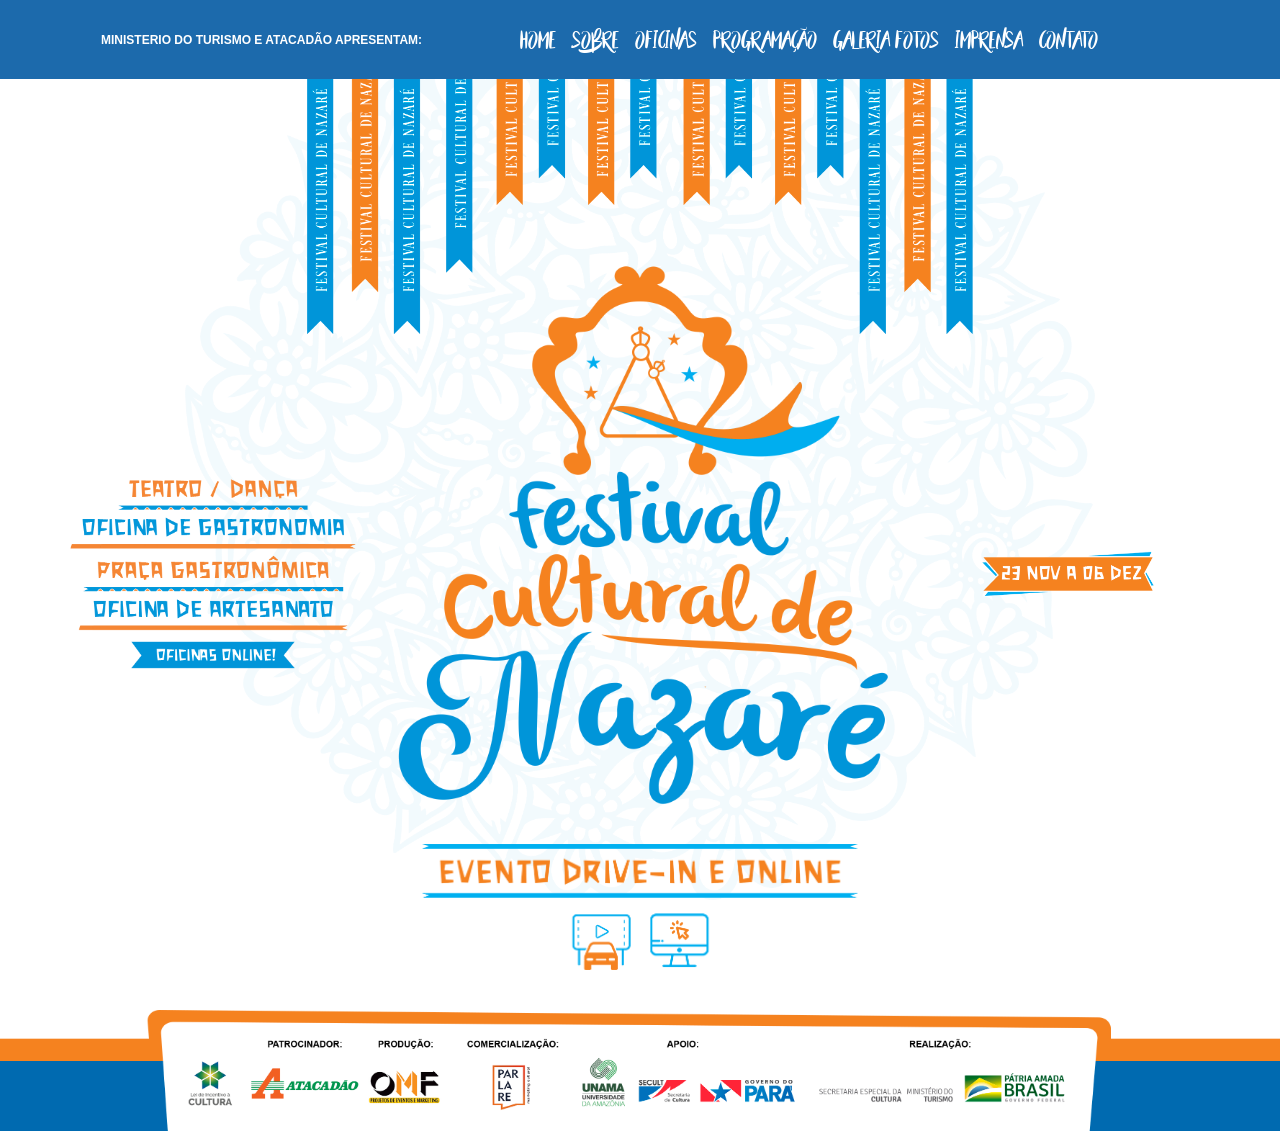
<file: index.html>
<!DOCTYPE html>
<html lang="en">
<head>
    <meta charset="UTF-8">
    <meta name="viewport" content="width=device-width, initial-scale=1.0">
    <link rel="stylesheet" href="plugin/bootstrap/css/bootstrap.min.css">

    <link rel="stylesheet" href="css/style.css">
    <link rel="stylesheet" href="css/styleGaleria.css">

    <title>Festa cultural de Nazaré</title>
</head>
<body>
  <!-- CARREGAMENTO PAGE -->
  <div class="carregamento-page">
    <div class="container-img-carregamento">
        <img src="img/LOGO-FESTIVAL-MIN.png" alt="" srcset="">
        <div class="bol-carregamento"></div>
    </div>
  </div>
    <header>
      <div class="container">
        <nav class="navbar navbar-expand-lg navbar-light">
          <a class="navbar-brand" href="#">MINISTERIO DO TURISMO E ATACADÃO APRESENTAM:</a>
          <button class="navbar-toggler" type="button" data-toggle="collapse" data-target="#navbarSupportedContent" aria-controls="navbarSupportedContent" aria-expanded="false" aria-label="Toggle navigation">
            <span class="navbar-toggler-icon text-white"></span>
          </button>
          <div class="collapse navbar-collapse" id="navbarSupportedContent">
            <ul class="navbar-nav mr-auto" id="menu">
                <li class="nav-item active">
                    <a class="nav-link" href="index.html">Home</a>
                </li>
                <li class="nav-item active">
                    <a class="nav-link" href="sobre.html">Sobre</a>
                </li>
                <li class="nav-item">
                    <a class="nav-link" href="oficinas.php">Oficinas</a>
                </li>
                <li class="nav-item">
                    <a class="nav-link" href="programacao.html">Programação</a>
                </li>
                <li class="nav-item">
                    <a class="nav-link" href="galeria.html">galeria fotos</a>
                </li>
                <li class="nav-item">
                    <a class="nav-link" href="imprensa.html">Imprensa</a>
                </li>
                <li class="nav-item">
                    <a class="nav-link" href="contato.html">Contato</a>
                </li>
            </ul>
        </div>
        </nav>
      </div>
    </header>
    <br>
    <br>
    <br>
    <div class="container">
        <div class="img-fitas">
          <img src="img/FITAS-FESTIVAL-CULTURAL-NAZARE.png" alt="" srcset="">
        </div>
    </div>

    <div class="col-img-logos">
      <div class="container">
        <div class="row">
          <div class="col-md-3">
            <img src="img/OFICINAS-ONLINES-FESTIVAL-CULTURAL-NAZARE.png" alt="" srcset="">
          </div>
          <div id="img-logo" class="col-md-6 text-center">
            <img src="img/LOGO- FESTIVAL CULTURAL DE NAZARE.png" alt="" srcset="">            
            <img id="img-middle" src="img/DATA-EVENTO-FESTIVAL-CULTURAL-NAZARE.png" alt="" srcset="">
            <img id="img-last" src="img/OFICINAS-ONLINES-FESTIVAL-CULTURAL-NAZARE.png" alt="" srcset="">            
          </div>
          <div class="col-md-3">
            <img id="env-data" src="img/DATA-EVENTO-FESTIVAL-CULTURAL-NAZARE.png" alt="" srcset="">
          </div>
        </div>
      </div>
    </div>

    <div class="container text-align drive-img">
        <img src="img/Camada 1.png" alt="" srcset="">
    </div>
    
    <div id="rodape">
        <img src="img/SECULT_horz_preferencial.png" alt="">
    </div>

    <footer>
      <br>
        <div class="container">
          <div class="row">
            <div class="col-md-2">
                <div id="patrocinador" class="row">
                  <div class="col-12">
                    <img src="img/LOGOS/LOGO - lei de incentivo a cultura.png" alt="" srcset="">
                    
                    <p>PATROCINADOR:</p>
                    <img src="img/LOGOS/LOGO - Atacadao.png" alt="" srcset="">
                  </div>                
                </div>
            </div>
            <div class="col-md-2">
              <p>PRODUÇÃO:</p>
              <img src="img/LOGOS/LOGO - OMF.png" alt="" srcset="">
            </div>
            <div class="col-md-2">
              <p>COMERCIALIZAÇÃO:</p>
              <img id="comercializacao" src="img/LOGOS/Parlare 2.png" alt="" srcset="">
            </div>
            <div class="col-md-6">
              <p>APOIO:</p>
              <img id="realizacao" src="img/LOGOS/LOGOS_APOIO.png" alt="" srcset="">
            </div>
            <div class="col-md-6">
              <p>REALIZAÇÃO:</p>
              <img id="realizacao" src="img/LOGOS/Logo-Secretaria-Especial-da-Cultura-500x248.png" alt="" srcset="">
            </div>
          </div>
        </div>
    </footer>

    <script src="plugin/jquery/jquery.js"></script>
    <script src="plugin/bootstrap/js/bootstrap.bundle.min.js"></script>
    <script src="js/functions.js"></script>
</body>
</html>
</file>
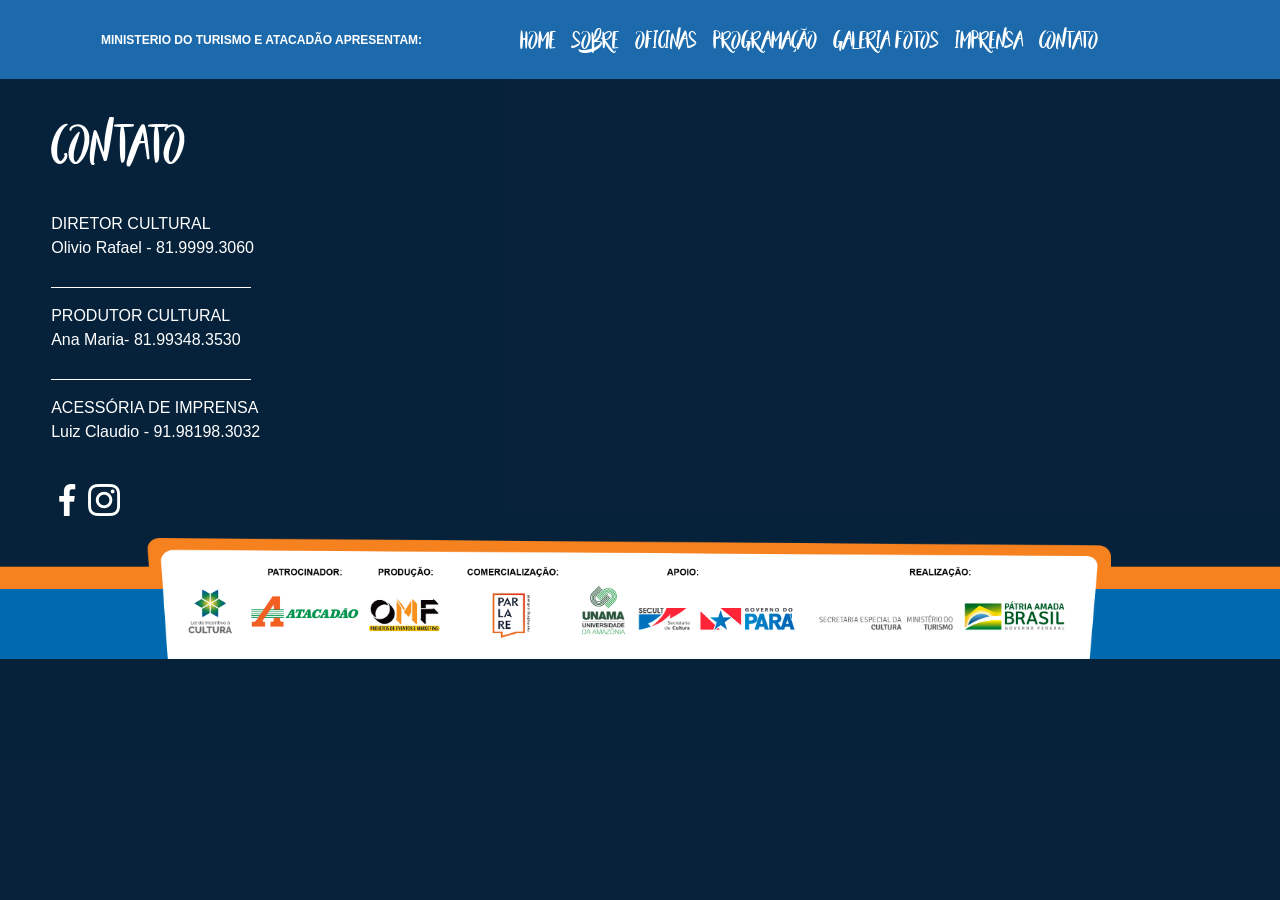
<file: contato.html>
<!DOCTYPE html>
<html lang="en">

<head>
    <meta charset="UTF-8">
    <meta name="viewport" content="width=device-width, initial-scale=1.0">
    <link rel="stylesheet" href="plugin/bootstrap/css/bootstrap.min.css">

    <link rel="stylesheet" href="css/style.css">
    <link rel="stylesheet" href="css/styleSobre.css">
    <link rel="stylesheet" href="css/styleProgramacao.css">
    <link rel="stylesheet" href="css/stylOficinas.css">
    <link rel="stylesheet" href="css/styleGaleria.css">
    
    <title>Contato</title>
</head>

<body>
    <!-- CARREGAMENTO PAGE -->
    <div class="carregamento-page">
        <div class="container-img-carregamento">
            <img src="img/LOGO-FESTIVAL-MIN.png" alt="" srcset="">
            <div class="bol-carregamento"></div>
        </div>
    </div>
    <header>
        <div class="container">
            <nav class="navbar navbar-expand-lg navbar-light">
                <a class="navbar-brand" href="#">MINISTERIO DO TURISMO E ATACADÃO APRESENTAM:</a>
                <button class="navbar-toggler" type="button" data-toggle="collapse"
                    data-target="#navbarSupportedContent" aria-controls="navbarSupportedContent" aria-expanded="false"
                    aria-label="Toggle navigation">
                    <span class="navbar-toggler-icon text-white"></span>
                </button>
                <div class="collapse navbar-collapse" id="navbarSupportedContent">
                    <ul class="navbar-nav mr-auto" id="menu">
                        <li class="nav-item active">
                            <a class="nav-link" href="index.html">Home</a>
                        </li>
                        <li class="nav-item active">
                            <a class="nav-link" href="sobre.html">Sobre</a>
                        </li>
                        <li class="nav-item">
                            <a class="nav-link" href="oficinas.php">Oficinas</a>
                        </li>
                        <li class="nav-item">
                            <a class="nav-link" href="programacao.html">Programação</a>
                        </li>
                        <li class="nav-item">
                            <a class="nav-link" href="galeria.html">galeria fotos</a>
                        </li>
                        <li class="nav-item">
                            <a class="nav-link" href="imprensa.html">Imprensa</a>
                        </li>
                        <li class="nav-item">
                            <a class="nav-link" href="contato.html">Contato</a>
                        </li>
                    </ul>
                </div>
            </nav>
        </div>
    </header>

    <!-- <div class="background-video">
        <video autoplay muted loop id="sobre-video" style="margin-top: 120px;">
            <source src="video/festaCulturalNazareProgramacao.mp4" type="video/mp4">
        </video>
    </div> -->

    <div class="overlap-video">
        <div class="container-oficinas">
            <div class="programacao-nazare">
                <div class="row">
                    <div class="col-md-12">
                        <h3>Contato</h3>
                    </div>
                    <!-- <div class="col-md-6 btn-ao-vivo text-right w-100"> -->
                        <!-- <a class="btn-ao-vivo" href="#">
                            <img src="img/btn-ao-vivo.png" alt="Botão para assistir ao vivo o evento" srcset="">
                        </a> -->
                    <!-- </div> -->
                </div>
                <br>
            </div>
            <div class="oficinas">
                <div class="row">
                    <div class="col-lg-12 text-white container-contato">
                        <p>DIRETOR CULTURAL <br>
                            Olivio Rafael - 81.9999.3060</p>
                            <hr>
                        <p>PRODUTOR CULTURAL <br>
                            Ana Maria- 81.99348.3530</p>
                            <hr>
                        <p>ACESSÓRIA DE IMPRENSA<br>
                            Luiz Claudio - 91.98198.3032</p>
                            <br>
                            <div class="redes-sociais">
                                <a href="https://www.facebook.com/festivalculturaldenazare2020" target="_blanck">
                                    <img src="img/rede-sociais/facebook.png" alt="" srcset="">
                                </a>
                                <a href="https://www.instagram.com/festivalculturaldenazare2020" target="_blanck">
                                    <img src="img/rede-sociais/instagram.png" alt="" srcset="">
                                </a>
                            </div>
                    </div>
                </div>
            </div>
        </div>
        <br>
        <br>
        <br>
        <div id="rodape" class="rodape-desktop">
            <img src="img/SECULT_horz_preferencial.png" alt="">
        </div>
        <footer>
            <br>
            <div class="container">
                <div class="row">
                    <div class="col-md-2">
                        <div id="patrocinador" class="row">
                            <div class="col-12">
                                <img src="img/LOGOS/LOGO - lei de incentivo a cultura.png" alt="" srcset="">

                                <p>PATROCINADOR:</p>
                                <img src="img/LOGOS/LOGO - Atacadao.png" alt="" srcset="">
                            </div>
                        </div>
                    </div>
                    <div class="col-md-2">
                        <p>PRODUÇÃO:</p>
                        <img src="img/LOGOS/LOGO - OMF.png" alt="" srcset="">
                    </div>
                    <div class="col-md-2">
                        <p>COMERCIALIZAÇÃO:</p>
                        <img id="comercializacao" src="img/LOGOS/Parlare 2.png" alt="" srcset="">
                    </div>
                    <div class="col-md-6">
                        <p>REALIZAÇÃO:</p>
                        <img id="realizacao" src="img/LOGOS/Logo-Secretaria-Especial-da-Cultura-500x248.png" alt=""
                            srcset="">
                    </div>
                </div>
            </div>
        </footer>
    </div>

    <script src="plugin/jquery/jquery.js"></script>
    <script src="plugin/bootstrap/js/bootstrap.bundle.min.js"></script>
    <script src="js/functions.js"></script>
</body>

</html>
</file>
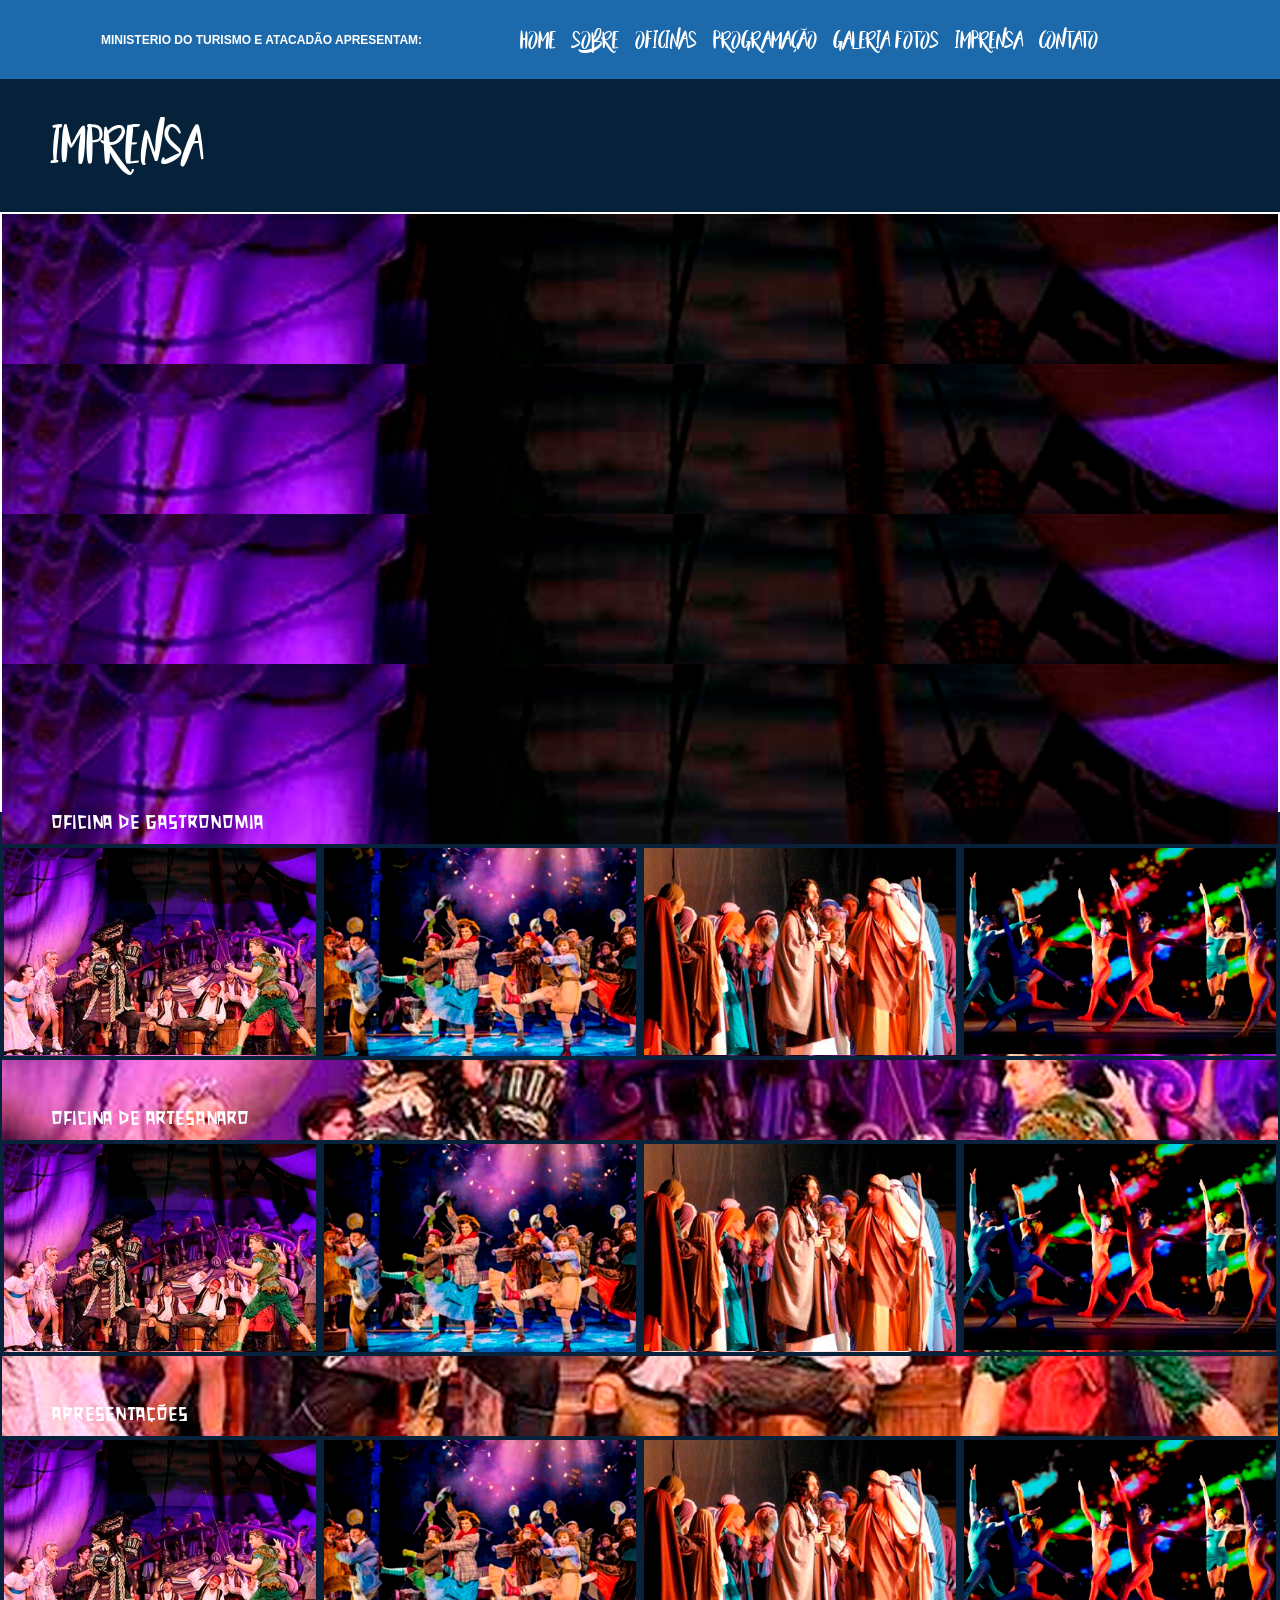
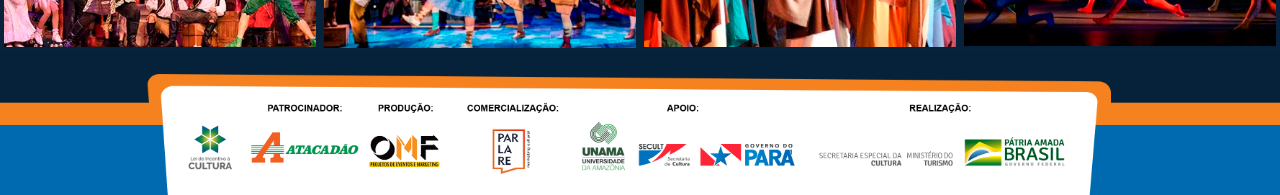
<file: galeria-fotos.html>
<!DOCTYPE html>
<html lang="en">

<head>
    <meta charset="UTF-8">
    <meta name="viewport" content="width=device-width, initial-scale=1.0">
    <link rel="stylesheet" href="plugin/bootstrap/css/bootstrap.min.css">
    
    <link rel="stylesheet" href="css/style.css">
    <link rel="stylesheet" href="css/styleSobre.css">
    <link rel="stylesheet" href="css/styleProgramacao.css">
    <link rel="stylesheet" href="css/stylOficinas.css">
    <link rel="stylesheet" href="css/styleGaleria.css">

    <link rel="stylesheet" href="plugin/slick/slick.css">
    <link rel="stylesheet" href="plugin/slick/slick-theme.css">
    <title>Galeria imagens</title>
</head>

<body>
    <!-- CARREGAMENTO PAGE -->
    <div class="carregamento-page">
        <div class="container-img-carregamento">
            <img src="img/LOGO-FESTIVAL-MIN.png" alt="" srcset="">
            <div class="bol-carregamento"></div>
        </div>
    </div>
    <header>
        <div class="container">
            <nav class="navbar navbar-expand-lg navbar-light">
                <a class="navbar-brand" href="#">MINISTERIO DO TURISMO E ATACADÃO APRESENTAM:</a>
                <button class="navbar-toggler" type="button" data-toggle="collapse"
                    data-target="#navbarSupportedContent" aria-controls="navbarSupportedContent" aria-expanded="false"
                    aria-label="Toggle navigation">
                    <span class="navbar-toggler-icon text-white"></span>
                </button>
                <div class="collapse navbar-collapse" id="navbarSupportedContent">
                    <ul class="navbar-nav mr-auto" id="menu">
                        <li class="nav-item active">
                            <a class="nav-link" href="index.html">Home</a>
                        </li>
                        <li class="nav-item active">
                            <a class="nav-link" href="sobre.html">Sobre</a>
                        </li>
                        <li class="nav-item">
                            <a class="nav-link" href="oficinas.php">Oficinas</a>
                        </li>
                        <li class="nav-item">
                            <a class="nav-link" href="programacao.html">Programação</a>
                        </li>
                        <li class="nav-item">
                            <a class="nav-link" href="galeria.html">galeria fotos</a>
                        </li>
                        <li class="nav-item">
                            <a class="nav-link" href="imprensa.html">Imprensa</a>
                        </li>
                        <li class="nav-item">
                            <a class="nav-link" href="contato.html">Contato</a>
                        </li>
                    </ul>
                </div>
            </nav>
        </div>
    </header>



    <!-- <div class="background-video">
        <video autoplay muted loop id="sobre-video" style="margin-top: 120px;">
            <source src="video/festaCulturalNazareProgramacao.mp4" type="video/mp4">
        </video>
    </div> -->

    <div class="overlap-video">
        <div class="container-oficinas">
            <div class="programacao-nazare">
                <div class="row">
                    <div class="col-md-12">
                        <h3>Imprensa</h3>
                    </div>
                    <!-- <div class="col-md-6 btn-ao-vivo text-right w-100"> -->
                        <!-- <a class="btn-ao-vivo" href="#">
                            <img src="img/btn-ao-vivo.png" alt="Botão para assistir ao vivo o evento" srcset="">
                        </a> -->
                    <!-- </div> -->
                </div>
                <br>
            </div>
            <div class="oficinas">
                <!-- <div class="row">
                    <div class="col-lg-12 text-white container-contato imprensa">
                        <h5>Realese</h5>
                        <div class="galeria-programacao">
                            <div class="row">
                              <div class="col-md-3">
                                <img src="img/galeria/FOTOS-1.png" alt="">
                              </div>
                              <div class="col-md-3">
                                <img src="img/galeria/FOTOS-2.png" alt="">
                              </div>
                              <div class="col-md-3">
                                <img src="img/galeria/FOTOS-3.png" alt="">
                              </div>
                              <div class="col-md-3">
                                <img src="img/galeria/FOTOS-4.png" alt="">
                              </div>
                            </div>
                        </div>
                            <br>
                            <br>
                    </div>
                </div> -->
            </div>
        </div>   
        
        <style>
            .img-galeria{
                border: 2px solid white
            }
            .img-galeria img{
                width: 100%;
            }
        </style>
        <div class="your-class">
           <div class="img-galeria"><img src="img/galeria/FOTOS-1.png" alt="" srcset=""></div>
           <div class="img-galeria"><img src="img/galeria/FOTOS-1.png" alt="" srcset=""></div>
           <div class="img-galeria"><img src="img/galeria/FOTOS-1.png" alt="" srcset=""></div>
           <div class="img-galeria"><img src="img/galeria/FOTOS-1.png" alt="" srcset=""></div>
        </div>

        <div class="galeria-fotos">
            <div class="galeria-programacao text-white">
                <h5>oficina de gastronomia</h5>                
                <div class="row">
                  <div class="col-md-3">
                    <img src="img/galeria/FOTOS-1.png" alt="">
                  </div>
                  <div class="col-md-3">
                    <img src="img/galeria/FOTOS-2.png" alt="">
                  </div>
                  <div class="col-md-3">
                    <img src="img/galeria/FOTOS-3.png" alt="">
                  </div>
                  <div class="col-md-3">
                    <img src="img/galeria/FOTOS-4.png" alt="">
                  </div>
                </div>
            </div>
            <br>
            <br>
            <div class="galeria-programacao text-white">
                <h5>oficina de Artesanaro</h5>
                <div class="row">
                  <div class="col-md-3">
                    <img src="img/galeria/FOTOS-1.png" alt="">
                  </div>
                  <div class="col-md-3">
                    <img src="img/galeria/FOTOS-2.png" alt="">
                  </div>
                  <div class="col-md-3">
                    <img src="img/galeria/FOTOS-3.png" alt="">
                  </div>
                  <div class="col-md-3">
                    <img src="img/galeria/FOTOS-4.png" alt="">
                  </div>
                </div>
            </div>
            <br>
            <br>
            <!-- #07223A -->
            <div class="galeria-programacao text-white">
                <h5>Apresentações</h5>
                <div class="row">
                  <div class="col-md-3">
                    <img src="img/galeria/FOTOS-1.png" alt="">
                  </div>
                  <div class="col-md-3">
                    <img src="img/galeria/FOTOS-2.png" alt="">
                  </div>
                  <div class="col-md-3">
                    <img src="img/galeria/FOTOS-3.png" alt="">
                  </div>
                  <div class="col-md-3">
                    <img src="img/galeria/FOTOS-4.png" alt="">
                  </div>
                </div>
            </div>
        </div>

        <br>
        <br>
        <br>
        <div id="rodape" class="rodape-desktop">
            <img src="img/SECULT_horz_preferencial.png" alt="">
        </div>
        <footer>
            <br>
            <div class="container">
                <div class="row">
                    <div class="col-md-2">
                        <div id="patrocinador" class="row">
                            <div class="col-12">
                                <img src="img/LOGOS/LOGO - lei de incentivo a cultura.png" alt="" srcset="">

                                <p>PATROCINADOR:</p>
                                <img src="img/LOGOS/LOGO - Atacadao.png" alt="" srcset="">
                            </div>
                        </div>
                    </div>
                    <div class="col-md-2">
                        <p>PRODUÇÃO:</p>
                        <img src="img/LOGOS/LOGO - OMF.png" alt="" srcset="">
                    </div>
                    <div class="col-md-2">
                        <p>COMERCIALIZAÇÃO:</p>
                        <img id="comercializacao" src="img/LOGOS/Parlare 2.png" alt="" srcset="">
                    </div>
                    <div class="col-md-6">
                        <p>REALIZAÇÃO:</p>
                        <img id="realizacao" src="img/LOGOS/Logo-Secretaria-Especial-da-Cultura-500x248.png" alt=""
                            srcset="">
                    </div>
                </div>
            </div>
        </footer>
    </div>
    <script src="plugin/jquery/jquery.js"></script>
    <script src="plugin/bootstrap/js/bootstrap.bundle.min.js"></script>
    <script src="plugin/slick/slick.min.js"></script>    
    <script src="js/functions.js"></script>
</body>

</html>
</file>
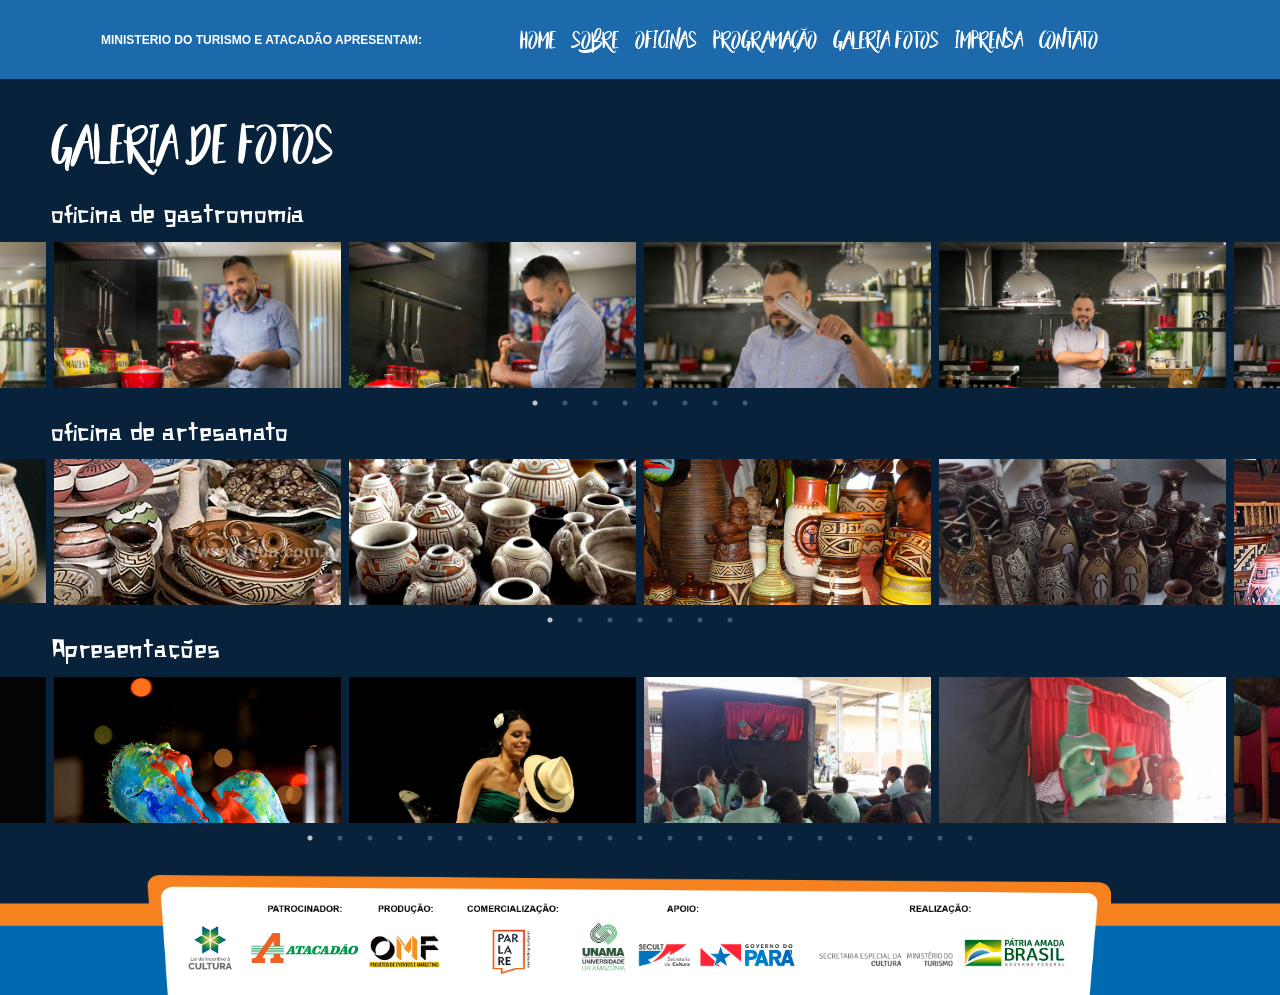
<file: galeria.html>
<!DOCTYPE html>
<html lang="en">
<head>
    <meta charset="UTF-8">
    <meta name="viewport" content="width=device-width, initial-scale=1.0">
    <link rel="stylesheet" href="plugin/slick/slick.css">
    <link rel="stylesheet" href="plugin/slick/slick-theme.css">
    <link rel="stylesheet" href="plugin/bootstrap/css/bootstrap.min.css">

    <link rel="stylesheet" href="css/style.css">
    <link rel="stylesheet" href="css/styleSobre.css">
    <link rel="stylesheet" href="css/styleProgramacao.css">
    <link rel="stylesheet" href="css/stylOficinas.css">
    <link rel="stylesheet" href="css/styleGaleria.css">

    <link rel="stylesheet" href="plugin/slick/slick.css">
    <link rel="stylesheet" href="plugin/slick/slick-theme.css">
    
    <title>Galeria de fotos</title>
</head>
<body>
    <!-- CARREGAMENTO PAGE -->
    <div class="carregamento-page">
        <div class="container-img-carregamento">
            <img src="img/LOGO-FESTIVAL-MIN.png" alt="" srcset="">
            <div class="bol-carregamento"></div>
        </div>
    </div>
    <header>
        <div class="container">
            <nav class="navbar navbar-expand-lg navbar-light">
                <a class="navbar-brand" href="#">MINISTERIO DO TURISMO E ATACADÃO APRESENTAM:</a>
                <button class="navbar-toggler" type="button" data-toggle="collapse"
                    data-target="#navbarSupportedContent" aria-controls="navbarSupportedContent" aria-expanded="false"
                    aria-label="Toggle navigation">
                    <span class="navbar-toggler-icon text-white"></span>
                </button>
                <div class="collapse navbar-collapse" id="navbarSupportedContent">
                    <ul class="navbar-nav mr-auto" id="menu">
                        <li class="nav-item active">
                            <a class="nav-link" href="index.html">Home</a>
                        </li>
                        <li class="nav-item active">
                            <a class="nav-link" href="sobre.html">Sobre</a>
                        </li>
                        <li class="nav-item">
                            <a class="nav-link" href="oficinas.php">Oficinas</a>
                        </li>
                        <li class="nav-item">
                            <a class="nav-link" href="programacao.html">Programação</a>
                        </li>
                        <li class="nav-item">
                            <a class="nav-link" href="galeria.html">galeria fotos</a>
                        </li>
                        <li class="nav-item">
                            <a class="nav-link" href="imprensa.html">Imprensa</a>
                        </li>
                        <li class="nav-item">
                            <a class="nav-link" href="contato.html">Contato</a>
                        </li>
                    </ul>
                </div>
            </nav>
        </div>
    </header>

    <div class="container-oficinas">
        <div class="programacao-nazare">
            <div class="row">
                <div class="col-md-12">
                    <h3 style="font-family: Beauty and the Beast;">Galeria de Fotos</h3>
                </div>
            </div>
            <br>
        </div>
    </div>

    <div class="container-single-container">
        <div class="container-single-img">
            <div class="img-single"></div>
            <button class="btn-close-img">Fechar</button>
        </div>
        

    </div>

    <div class="container-galeria">
        <div class="">
            <h3 class="text-white xilosa">oficina de gastronomia</h3>
            <div class="imgs-galeria">
                <div class="img-galeria"><img src="img/galeria/gastronomia/img2.jpeg" alt="" srcset=""></div>
                <div class="img-galeria"><img src="img/galeria/gastronomia/img3.jpeg" alt="" srcset=""></div>
                <div class="img-galeria"><img src="img/galeria/gastronomia/img4.jpeg" alt="" srcset=""></div>
                <div class="img-galeria"><img src="img/galeria/gastronomia/img5.jpeg" alt="" srcset=""></div>
                <div class="img-galeria"><img src="img/galeria/gastronomia/img7.jpeg" alt="" srcset=""></div>
                <div class="img-galeria"><img src="img/galeria/gastronomia/img8.jpeg" alt="" srcset=""></div>
                <div class="img-galeria"><img src="img/galeria/gastronomia/img9.jpeg" alt="" srcset=""></div>
                <div class="img-galeria"><img src="img/galeria/gastronomia/img10.jpeg" alt="" srcset=""></div>
             </div>
        </div>
        <div class="">
            <h3 class="text-white xilosa">oficina de artesanato</h3>
            <div class="imgs-galeria">
                <div class="img-galeria"><img src="img/galeria/artesanatos/01.jpeg" alt="" srcset=""></div>
                <div class="img-galeria"><img src="img/galeria/artesanatos/02.jpeg" alt="" srcset=""></div>
                <div class="img-galeria"><img src="img/galeria/artesanatos/03.jpeg" alt="" srcset=""></div>
                <div class="img-galeria"><img src="img/galeria/artesanatos/04.jpeg" alt="" srcset=""></div>
                <div class="img-galeria"><img src="img/galeria/artesanatos/05.jpeg" alt="" srcset=""></div>
                <div class="img-galeria"><img src="img/galeria/artesanatos/06.jpeg" alt="" srcset=""></div>
                <div class="img-galeria"><img src="img/galeria/artesanatos/07.jpeg" alt="" srcset=""></div>
             </div>
        </div>
        <div class="">
            <h3 class="text-white xilosa">Apresentações</h3>
            <div class="imgs-galeria">
                <div class="img-galeria"><img src="img/galeria/apresentacoes/01.jpeg" alt="" srcset=""></div>
                <div class="img-galeria"><img src="img/galeria/apresentacoes/02.jpeg" alt="" srcset=""></div>
                <div class="img-galeria"><img src="img/galeria/apresentacoes/03.jpeg" alt="" srcset=""></div>
                <div class="img-galeria"><img src="img/galeria/apresentacoes/04.jpeg" alt="" srcset=""></div>
                <div class="img-galeria"><img src="img/galeria/apresentacoes/05.jpeg" alt="" srcset=""></div>
                <div class="img-galeria"><img src="img/galeria/apresentacoes/06.jpeg" alt="" srcset=""></div>
                <div class="img-galeria"><img src="img/galeria/apresentacoes/07.jpeg" alt="" srcset=""></div>
                <div class="img-galeria"><img src="img/galeria/apresentacoes/08.jpeg" alt="" srcset=""></div>
                <div class="img-galeria"><img src="img/galeria/apresentacoes/09.jpeg" alt="" srcset=""></div>
                <div class="img-galeria"><img src="img/galeria/apresentacoes/10.jpeg" alt="" srcset=""></div>
                <div class="img-galeria"><img src="img/galeria/apresentacoes/11.jpeg" alt="" srcset=""></div>
                <div class="img-galeria"><img src="img/galeria/apresentacoes/12.jpeg" alt="" srcset=""></div>
                <div class="img-galeria"><img src="img/galeria/apresentacoes/13.jpeg" alt="" srcset=""></div>
                <div class="img-galeria"><img src="img/galeria/apresentacoes/14.jpeg" alt="" srcset=""></div>
                <div class="img-galeria"><img src="img/galeria/apresentacoes/15.jpeg" alt="" srcset=""></div>
                <div class="img-galeria"><img src="img/galeria/apresentacoes/16.jpeg" alt="" srcset=""></div>
                <div class="img-galeria"><img src="img/galeria/apresentacoes/17.jpeg" alt="" srcset=""></div>
                <div class="img-galeria"><img src="img/galeria/apresentacoes/18.jpeg" alt="" srcset=""></div>
                <div class="img-galeria"><img src="img/galeria/apresentacoes/19.jpeg" alt="" srcset=""></div>
                <div class="img-galeria"><img src="img/galeria/apresentacoes/20.jpeg" alt="" srcset=""></div>
                <div class="img-galeria"><img src="img/galeria/apresentacoes/21.jpeg" alt="" srcset=""></div>
                <div class="img-galeria"><img src="img/galeria/apresentacoes/22.jpeg" alt="" srcset=""></div>
                <div class="img-galeria"><img src="img/galeria/apresentacoes/23.jpeg" alt="" srcset=""></div>
             </div>
        </div>
    </div>

    
    <br>
    <br>
    <br>
    <div id="rodape" class="rodape-desktop">
        <img src="img/SECULT_horz_preferencial.png" alt="">
    </div>
    <footer>
        <br>
        <div class="container">
            <div class="row">
                <div class="col-md-2">
                    <div id="patrocinador" class="row">
                        <div class="col-12">
                            <img src="img/LOGOS/LOGO - lei de incentivo a cultura.png" alt="" srcset="">

                            <p>PATROCINADOR:</p>
                            <img src="img/LOGOS/LOGO - Atacadao.png" alt="" srcset="">
                        </div>
                    </div>
                </div>
                <div class="col-md-2">
                    <p>PRODUÇÃO:</p>
                    <img src="img/LOGOS/LOGO - OMF.png" alt="" srcset="">
                </div>
                <div class="col-md-2">
                    <p>COMERCIALIZAÇÃO:</p>
                    <img id="comercializacao" src="img/LOGOS/Parlare 2.png" alt="" srcset="">
                </div>
                <div class="col-md-6">
                    <p>REALIZAÇÃO:</p>
                    <img id="realizacao" src="img/LOGOS/Logo-Secretaria-Especial-da-Cultura-500x248.png" alt=""
                        srcset="">
                </div>
            </div>
        </div>
    </footer>


    <script src="plugin/jquery/jquery.js"></script>
    <script src="plugin/bootstrap/js/bootstrap.bundle.min.js"></script>
    <script src="plugin/slick/slick.min.js"></script>    
    <script src="js/functions.js"></script>
</body>
</html>
</file>
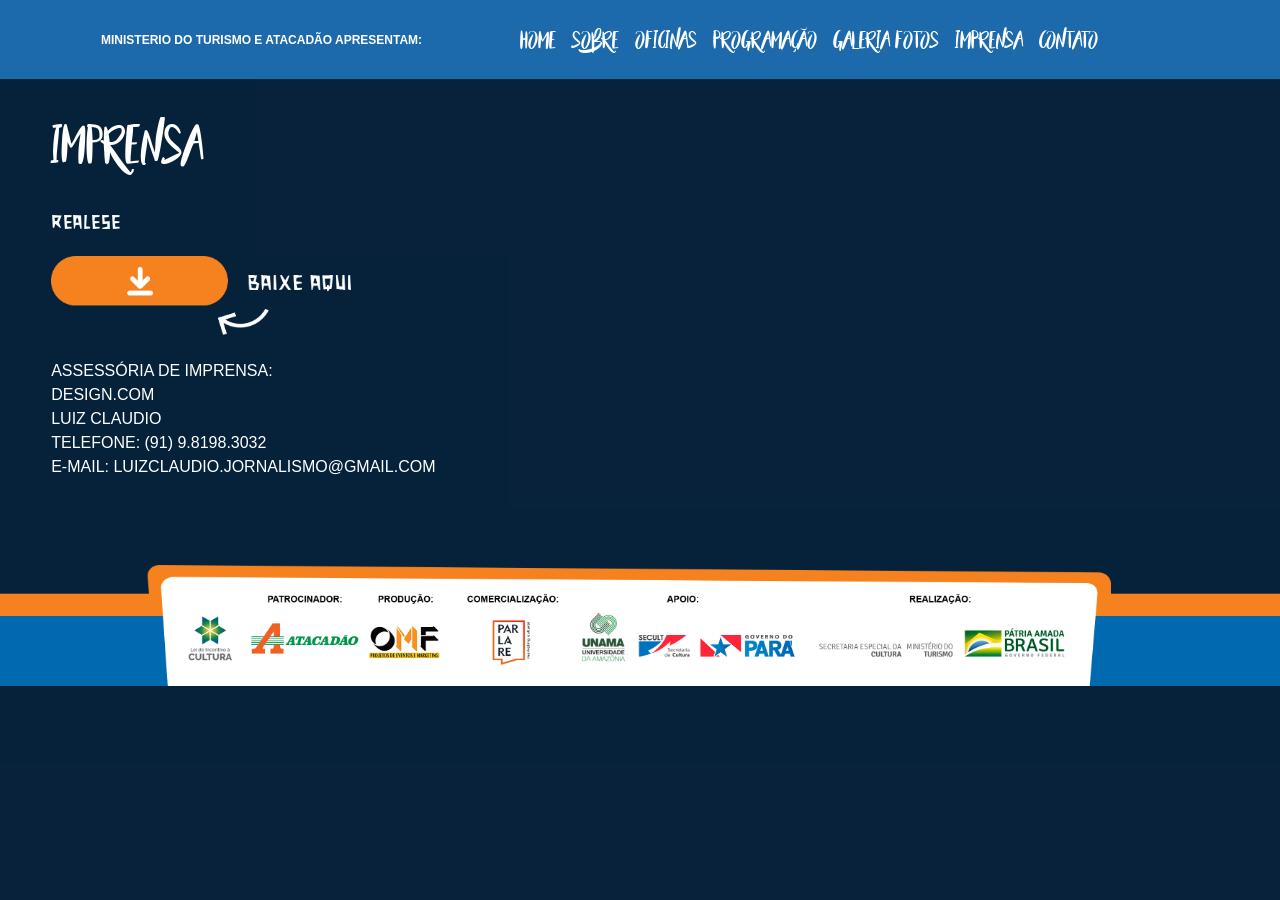
<file: imprensa.html>
<!DOCTYPE html>
<html lang="en">

<head>
    <meta charset="UTF-8">
    <meta name="viewport" content="width=device-width, initial-scale=1.0">
    <link rel="stylesheet" href="plugin/bootstrap/css/bootstrap.min.css">

    <link rel="stylesheet" href="css/style.css">
    <link rel="stylesheet" href="css/styleSobre.css">
    <link rel="stylesheet" href="css/styleProgramacao.css">
    <link rel="stylesheet" href="css/stylOficinas.css">
    <link rel="stylesheet" href="css/styleGaleria.css">
    
    <title>Imprensa</title>
</head>

<body>
    <!-- CARREGAMENTO PAGE -->
    <div class="carregamento-page">
        <div class="container-img-carregamento">
            <img src="img/LOGO-FESTIVAL-MIN.png" alt="" srcset="">
            <div class="bol-carregamento"></div>
        </div>
    </div>

    <header>
        <div class="container">
            <nav class="navbar navbar-expand-lg navbar-light">
                <a class="navbar-brand" href="#">MINISTERIO DO TURISMO E ATACADÃO APRESENTAM:</a>
                <button class="navbar-toggler" type="button" data-toggle="collapse"
                    data-target="#navbarSupportedContent" aria-controls="navbarSupportedContent" aria-expanded="false"
                    aria-label="Toggle navigation">
                    <span class="navbar-toggler-icon text-white"></span>
                </button>
                <div class="collapse navbar-collapse" id="navbarSupportedContent">
                    <ul class="navbar-nav mr-auto" id="menu">
                        <li class="nav-item active">
                            <a class="nav-link" href="index.html">Home</a>
                        </li>
                        <li class="nav-item active">
                            <a class="nav-link" href="sobre.html">Sobre</a>
                        </li>
                        <li class="nav-item">
                            <a class="nav-link" href="oficinas.php">Oficinas</a>
                        </li>
                        <li class="nav-item">
                            <a class="nav-link" href="programacao.html">Programação</a>
                        </li>
                        <li class="nav-item">
                            <a class="nav-link" href="galeria.html">galeria fotos</a>
                        </li>
                        <li class="nav-item">
                            <a class="nav-link" href="imprensa.html">Imprensa</a>
                        </li>
                        <li class="nav-item">
                            <a class="nav-link" href="contato.html">Contato</a>
                        </li>
                    </ul>
                </div>
            </nav>
        </div>
    </header>



    <!-- <div class="background-video">
        <video autoplay muted loop id="sobre-video" style="margin-top: 120px;">
            <source src="video/festaCulturalNazareProgramacao.mp4" type="video/mp4">
        </video>
    </div> -->

    <div class="overlap-video">
        <div class="container-oficinas">
            <div class="programacao-nazare">
                <div class="row">
                    <div class="col-md-12">
                        <h3>Imprensa</h3>
                    </div>
                    <!-- <div class="col-md-6 btn-ao-vivo text-right w-100"> -->
                        <!-- <a class="btn-ao-vivo" href="#">
                            <img src="img/btn-ao-vivo.png" alt="Botão para assistir ao vivo o evento" srcset="">
                        </a> -->
                    <!-- </div> -->
                </div>
                <br>
            </div>
            <div class="oficinas">
                <div class="row">
                    <div class="col-lg-12 text-white container-contato imprensa">
                        <h5>Realese</h5>
                        <a href="#" target="_blanck">
                            <img src="img/baixe-aqui.png" alt="" srcset="" width="300">
                        </a>
                        <br>
                        <br>
                        <!-- <form action="files/boleto - kabum.pdf" method="get" class="download-file">
                            <button type="submit"><img src="img/baixe-aqui.png" alt="" srcset=""></button>
                        </form> -->
                        <p>assessória de imprensa: <br>
                            Design.com <br> 
                            Luiz claudio <br>
                            telefone: (91) 9.8198.3032 <br>
                            e-mail:  luizclaudio.jornalismo@gmail.com
                            </p>
                            <br>
                            <br>
                    </div>
                </div>
            </div>
        </div>
        <br>
        <br>
        <br>
        <div id="rodape" class="rodape-desktop">
            <img src="img/SECULT_horz_preferencial.png" alt="">
        </div>
        <footer>
            <br>
            <div class="container">
                <div class="row">
                    <div class="col-md-2">
                        <div id="patrocinador" class="row">
                            <div class="col-12">
                                <img src="img/LOGOS/LOGO - lei de incentivo a cultura.png" alt="" srcset="">

                                <p>PATROCINADOR:</p>
                                <img src="img/LOGOS/LOGO - Atacadao.png" alt="" srcset="">
                            </div>
                        </div>
                    </div>
                    <div class="col-md-2">
                        <p>PRODUÇÃO:</p>
                        <img src="img/LOGOS/LOGO - OMF.png" alt="" srcset="">
                    </div>
                    <div class="col-md-2">
                        <p>COMERCIALIZAÇÃO:</p>
                        <img id="comercializacao" src="img/LOGOS/Parlare 2.png" alt="" srcset="">
                    </div>
                    <div class="col-md-6">
                        <p>REALIZAÇÃO:</p>
                        <img id="realizacao" src="img/LOGOS/Logo-Secretaria-Especial-da-Cultura-500x248.png" alt=""
                            srcset="">
                    </div>
                </div>
            </div>
        </footer>
    </div>
    <script src="plugin/jquery/jquery.js"></script>
    <script src="plugin/bootstrap/js/bootstrap.bundle.min.js"></script>
    <script src="js/functions.js"></script>
</body>

</html>
</file>
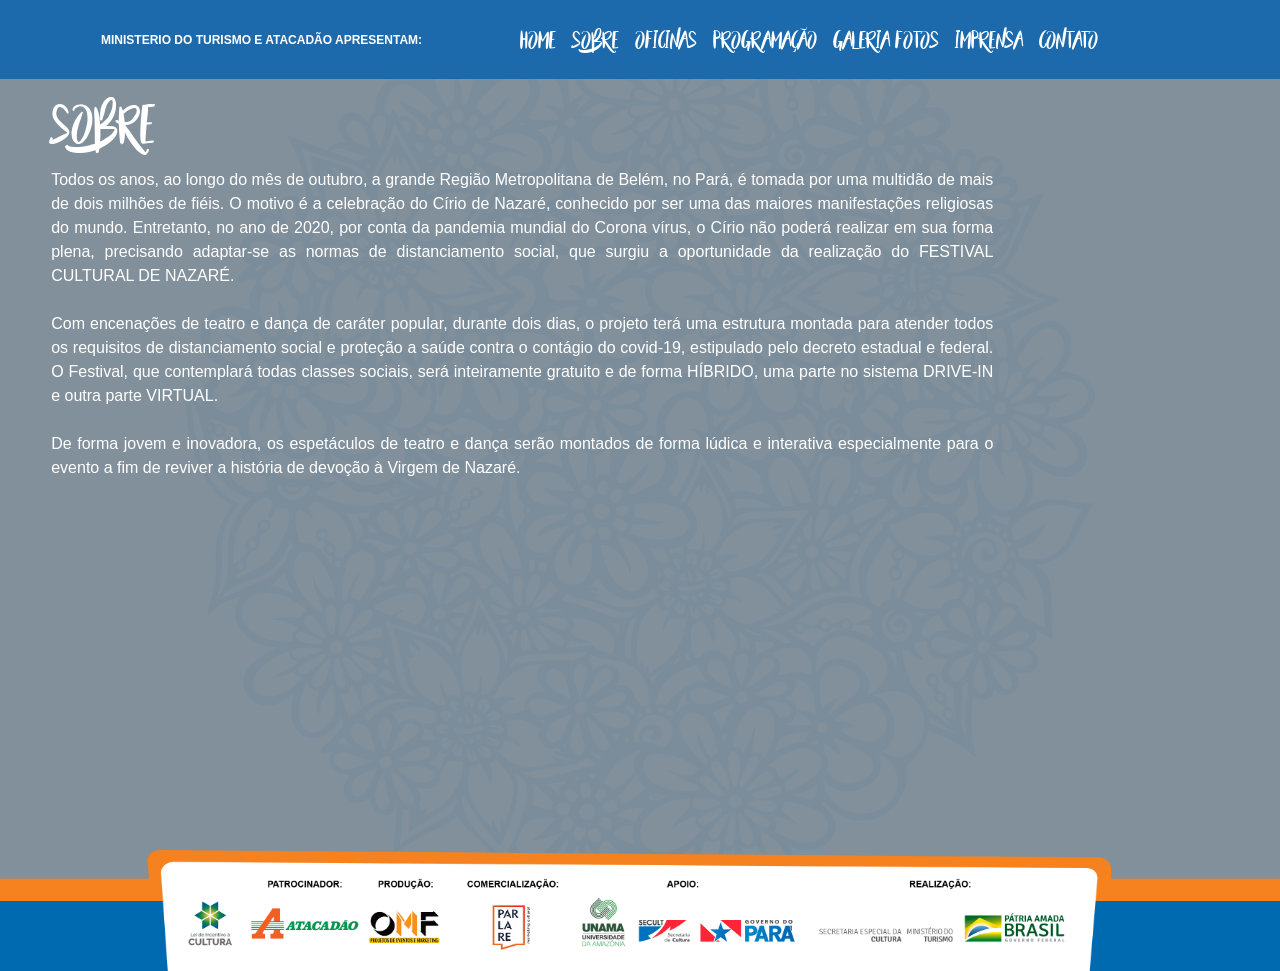
<file: sobre.html>
<!DOCTYPE html>
<html lang="en">
<head>
    <meta charset="UTF-8">
    <meta name="viewport" content="width=device-width, initial-scale=1.0">
    <link rel="stylesheet" href="plugin/bootstrap/css/bootstrap.min.css">
    
    <link rel="stylesheet" href="css/style.css">
    <link rel="stylesheet" href="css/styleSobre.css">
    <link rel="stylesheet" href="css/styleGaleria.css">
    
    <title>Sobre</title>
</head>
<body>
  <!-- CARREGAMENTO PAGE -->
  <div class="carregamento-page">
      <div class="container-img-carregamento">
          <img src="img/LOGO-FESTIVAL-MIN.png" alt="" srcset="">
          <div class="bol-carregamento"></div>
      </div>
  </div>

    <header>
      <div class="container">
        <nav class="navbar navbar-expand-lg navbar-light">
          <a class="navbar-brand" href="#">MINISTERIO DO TURISMO E ATACADÃO APRESENTAM:</a>
          <button class="navbar-toggler" type="button" data-toggle="collapse" data-target="#navbarSupportedContent" aria-controls="navbarSupportedContent" aria-expanded="false" aria-label="Toggle navigation">
            <span class="navbar-toggler-icon text-white"></span>
          </button>
          <div class="collapse navbar-collapse" id="navbarSupportedContent">
            <ul class="navbar-nav mr-auto" id="menu">
                <li class="nav-item active">
                    <a class="nav-link" href="index.html">Home</a>
                </li>
                <li class="nav-item active">
                    <a class="nav-link" href="sobre.html">Sobre</a>
                </li>
                <li class="nav-item">
                    <a class="nav-link" href="oficinas.php">Oficinas</a>
                </li>
                <li class="nav-item">
                    <a class="nav-link" href="programacao.html">Programação</a>
                </li>
                <li class="nav-item">
                    <a class="nav-link" href="galeria.html">galeria fotos</a>
                </li>
                <li class="nav-item">
                    <a class="nav-link" href="imprensa.html">Imprensa</a>
                </li>
                <li class="nav-item">
                    <a class="nav-link" href="contato.html">Contato</a>
                </li>
            </ul>
        </div>
        </nav>
      </div>
    </header>

    
    
    <div class="background-video">
      <video autoplay muted loop id="sobre-video" >
          <source src="video/festaCulturalNazare.mp4" type="video/mp4">
      </video>
  </div>

    <div class="overlap-video">
        <div class="sobre-nazare">
            <h3>Sobre</h3>
            <p>Todos os anos, ao longo do mês de outubro, a grande Região Metropolitana de Belém,
            no Pará, é tomada por uma multidão de mais de dois milhões de fiéis. O motivo é a 
            celebração do Círio de Nazaré, conhecido por ser uma das maiores manifestações
            religiosas do mundo. Entretanto, no ano de 2020, por conta da pandemia mundial do
            Corona vírus, o Círio não poderá realizar em sua forma plena, precisando adaptar-se
            as normas de distanciamento social, que surgiu a oportunidade da realização do 
            FESTIVAL CULTURAL DE NAZARÉ.
            <br>
            <br>
            Com encenações de teatro e dança de caráter popular, durante dois dias, o projeto terá
            uma estrutura montada para atender todos os requisitos de distanciamento social e 
            proteção a saúde contra o contágio do covid-19, estipulado pelo decreto estadual e
            federal. O Festival, que contemplará todas classes sociais, será inteiramente gratuito e
            de forma HÍBRIDO, uma parte no sistema DRIVE-IN e outra parte VIRTUAL.
            <br>
            <br>
            De forma jovem e inovadora, os espetáculos de teatro e dança serão montados de forma
            lúdica e interativa especialmente para o evento a fim de reviver a história de devoção
            à Virgem de Nazaré. </p>
        </div>
    </div> 

    <div id="rodape" class="rodape-desktop">
        <img src="img/SECULT_horz_preferencial.png" alt="">
    </div>

    <footer>
      <br>
        <div class="container">
          <div class="row">
            <div class="col-md-2">
                <div id="patrocinador" class="row">
                  <div class="col-12">
                    <img src="img/LOGOS/LOGO - lei de incentivo a cultura.png" alt="" srcset="">
                    
                    <p>PATROCINADOR:</p>
                    <img src="img/LOGOS/LOGO - Atacadao.png" alt="" srcset="">
                  </div>                
                </div>
            </div>
            <div class="col-md-2">
              <p>PRODUÇÃO:</p>
              <img src="img/LOGOS/LOGO - OMF.png" alt="" srcset="">
            </div>
            <div class="col-md-2">
              <p>COMERCIALIZAÇÃO:</p>
              <img id="comercializacao" src="img/LOGOS/Parlare 2.png" alt="" srcset="">
            </div>
            <div class="col-md-6">
              <p>REALIZAÇÃO:</p>
              <img id="realizacao" src="img/LOGOS/Logo-Secretaria-Especial-da-Cultura-500x248.png" alt="" srcset="">
            </div>
          </div>
        </div>
    </footer>

    <script src="plugin/jquery/jquery.js"></script>
    <script src="plugin/bootstrap/js/bootstrap.bundle.min.js"></script>
    <script src="js/functions.js"></script>
</body>
</html>
</file>
<file: css/style.css>
/**
  AUTOR: PAULO VICTOR
  DATA: 25/08/2020
  PROJETO: FESTA CULTURAL DE NAZARÉ
  OBJETIVO: ESTILO PAGE HOME
*/
@font-face{
  font-family: 'Beauty and the Beast';
  src: url('../fonts/Beauty\ and\ the\ Beast\ Sample.ttf');
}
@font-face{
  font-family: 'xilosa';
  src: url('../fonts/xilosa_.ttf');
}
/*NAVBAR*/
html,body{
  height: 100%;
  margin: 0;
  padding: 0;
  box-sizing: border-box;
}
body{
  background-image: url('../img/1.png');
  background-position: center;
  background-size: contain;
  background-repeat: no-repeat;
}
header{
  background-color: #1c6aac;
  padding: 10px 0;
  position: fixed;
  width: 100%;
  z-index: 99;
}
#navbarSupportedContent{
  position: relative;
}
.navbar-brand{
  font-family: Arial, sans-serif;
  font-weight: bold;
  font-size: 12px;
  color: white !important;
}
#menu{
  margin: auto;
  font-size: 18px;
}
#menu li a{
  font-family: 'Beauty and the Beast';
  color: white;
}
.navbar-toggler{
  background-color: white;
}
/***/
/*IMG FITAS*/
.img-fitas{
  text-align: center;
}
.img-fitas img{
    width: 60%;
}
/***/
/*IMG INFORMATIONS*/
.col-img-logos .row img{
  width: 100%;
}
.col-img-logos .row .col-md-3:first-child , .col-img-logos .row .col-md-3:last-child{
  text-align: center;
  position: relative;
}
.col-img-logos .row .col-md-3:last-child{
  position: relative;
}
.col-img-logos .row .col-md-3:first-child img{
  /* margin-top: 120px; */
  width: 100%;
  position: absolute;
  top: 50%;
  left: 50%;
  transform: translate(-50%,-50%);
}
.col-img-logos .row .col-md-3:last-child img{
  /* margin-top: 100px; */
  width: 60%;
  position: absolute;
  top: 50%;
  left: 50%;
  transform: translate(-50%,-50%);
}
#img-logo img{
  margin-top: -80px;
}
/***/
/*DRIVE IN*/
.drive-img{
  padding: 40px 2%;
  text-align: center;
}
.drive-img img{
  width: 40%;
}
/***/
body{
  position: relative;
}
footer{
  position: absolute;
  background-size: 100% ;
  background-repeat: no-repeat;
  width: 100%;
  height: auto;
  text-align: center;
  padding: 0 20%;
  background-color: #1c6aac;
  display: flex;
  align-items: center;
  border-top: 15px solid #F5821F;
  display: none;
}
footer p{
  font-size: 10px;
  font-weight: bold;
}
footer img{
  width: 50%
}
footer .container{
  margin: 0 auto;
  background-color: white;
  top: -45px;
  border-radius: 20px;
  height: auto;
  position: relative;
  padding: 40px 10px;
  border-top: 12px solid #F5821F;
}
footer .container .row{
  text-align: center;
}
#comercializacao{
  width: 30%;
}
#realizacao{
  width: 60%;
}
#patrocinador img{
  width: 100%;
}
#rodape img{
  width: 100%;
}
#img-middle{
  width: 40%;
  display: none;
}
#img-last{
  width: 80%;
  display: none;
}
#rodape{
  position: absolute;
  display: block;
}
@media screen and (max-width:767px){
  .navbar-brand{
    font-size: 8px;
  }
  .img-fitas img{
      width: 100%;
  }
  #img-middle{
    margin: 30px 0 !important;
    display: inline-block;
  }
  #img-last{
    display: inline-block;
  }
  #env-data{
    display: none;
  }
  .col-img-logos .row .col-md-3:first-child{
    background-color: #1c6aac;
    text-align: center;    
    margin: 100px 0;
    display: none;
  }
  .col-img-logos .row .col-md-3:first-child img{
    /* margin-top: 120px; */
    width: 60%;
  }
  .col-img-logos .row .col-md-3:last-child img{
    /* margin-top: 120px; */
    width: 40%;
  }
  #img-logo img{
    margin: 20px 0;
  }
  .drive-img img{
    margin-top: 10px;
    width: 70%;
  }
  #patrocinador img{
    width: 50%;
    margin-bottom: 40px;
  }
  footer img{
    width: 40%;
    margin-bottom: 40px;
  }
  #comercializacao{
    width: 20%;
    margin-bottom: 40px;
  }
  #realizacao{
    width: 80%;
  }
  footer p{
    font-size: 14px;
    font-weight: bold;
  }
  footer{
    display: block;
  }
  #rodape{
    display: none;
  }
  
}
@media screen and (max-width: 1000px){
  #navbarSupportedContent{
    position: initial;
  }
  #menu{
    position: initial;
    right: 0;
  }
}
</file>
<file: css/styleGaleria.css>
.xilosa{
    font-family: 'xilosa';
}
.container-galeria h3{
    padding-left: 4%;
    margin-bottom: 4px;
}
.img-galeria{
    border: 4px solid #07223A;
}
.img-galeria{
    height: 150px !important;
}
.img-galeria img{
    width: 100%;
}
.slick-dots li{
    /* background-color: aliceblue; */
}
.slick-dots li button::before{
    color:white !important
}
.slick-dots li.slick-active button:before
{
    /* opacity: .75 !important; */
    color: white !important;
}
.container-single-container{
    width: 100%;
    height: 100%;
    background-color: rgba(0, 0, 0, 0.4);
    position: fixed;
    top: 0;
    z-index: 99999;
    display: none;
}
.container-single-img{        
    width: 70%;    
    height: 400px;    
    position: absolute;
    top: 50%;
    left: 50%;
    transform: translate(-50%,-50%);
}
.img-single{    
    width: 70%;
    height: 100%;
    background-size: contain;
    background-position: center;
    background-repeat: no-repeat;
    margin: 0 auto;
    margin-bottom: 40px;
}
.container-single-img button{
    display: block;
    margin: 0 auto;
    background-color: #F5821F;
    padding: .375rem .75rem;
    border: 0;
    color: white;
    border-radius: .25rem;
}
.carregamento-page{
    width: 100%;
    height: 100%;
    background-color: white;
    z-index: 99999;
    position: fixed;
    top: 0;
}
.container-img-carregamento{
    width: 50%;
    height: 70%;
    position: absolute;
    top: 50%;
    left: 50%;
    transform: translate(-50%,-50%);
    text-align: center;
}
.container-img-carregamento img{
    margin-bottom: 40px;
}
.bol-carregamento{
    width: 64px;
    height: 64px;
    border-radius: 50%;    
    border: 4px solid #dddd;
    border-left: 4px solid #F5821F;
    margin: 0 auto;
    -webkit-animation-name: rotate;
    -webkit-animation-duration: 1s;
    -webkit-animation-iteration-count: infinite;
    -webkit-animation-timing-function: linear;

    -moz-animation-name: rotate;
    -moz-animation-duration: 1s;
    -moz-animation-iteration-count: infinite;
    -moz-animation-timing-function: linear;

    -ms-animation-name: rotate;
    -ms-animation-duration: 1s;
    -ms-animation-iteration-count: infinite;
    -ms-animation-timing-function: linear;
}
@-webkit-keyframes rotate{
    from{-webkit-transform:rotate(0deg);}
    to{-webkit-transform:rotate(360deg);}
}
@-moz-keyframes Rotate {
    from {-moz-transform: rotate(0deg);}
    to {-moz-transform: rotate(360deg);}
}
@-ms-keyframes Rotate {
    from {-ms-transform: rotate(0deg);}
    to {-ms-transform: rotate(360deg);}
}
@media screen and (max-width: 600px){
    .img-single{    
        width: 100%;        
        margin-bottom: 20px;
    }
}
</file>
<file: css/styleSobre.css>
/**
  AUTOR: PAULO VICTOR
  DATA: 26/08/2020
  PROJETO: FESTA CULTURAL DE NAZARÉ
  OBJETIVO: ESTILO PAGE SOBRE
*/
body{
    overflow-x: hidden;
}
.overlap-video{
    position: absolute;
    top: 0;
    left: 0;
    padding: 100px 4% 0 4%;
    min-width: 100%;
    min-height: 100%;
    width: auto;
    height: auto;   
    background-color: rgba(7, 34, 58, 0.5);
}
.overlap-video h3{
    font-family: 'Beauty and the Beast';
    margin-bottom: 20px;
    font-size: 40px;
}
#rodape.rodape-desktop{
    margin-top: -50px;
    
}
.sobre-nazare{
    width: 80%;
    text-align: justify;
    color: white;
    height: 80vh;
}

.sobre-nazare p{
    /* font-size: 18px; */
}
.background-video{
    position: relative;
    height: 100%;
    min-height: 25rem;
    width: 100%;
    overflow: hidden;
}
.background-video video{
    position: absolute;
    top: 50%;
    left: 50%;
    min-width: 100%;
    min-height: 100%;
    width: auto;
    height: auto;
    z-index: -1;
    -ms-transform: translateX(-50%) translateY(-50%);
    -moz-transform: translateX(-50%) translateY(-50%);
    -webkit-transform: translateX(-50%) translateY(-50%);
    transform: translate(-50%,-50%);
}
@media screen and (max-width:500px){
    .sobre-nazare{
        width: 100%;
    }
    .sobre-nazare p{
        font-size: 0.86rem;
    }
}
</file>
<file: css/styleProgramacao.css>
/**
  AUTOR: PAULO VICTOR
  DATA: 29/08/2020
  PROJETO: FESTA CULTURAL DE NAZARÉ
  OBJETIVO: ESTILO PAGE PROGRAMAÇÃO
*/
body{
    background-color: #07223a;
    background-image: none;
}
.programacao-nazare{
    margin-top: 20px;
}
.btn-ao-vivo img{
    width: 50%;
}
.programacao-nazare h3{
    font-size: 40px;
    color:white
}
.calendar h4 img{
    width: 50px;
    margin-right: 20px;
}
.table-programacao{
    margin-top: 40px;
    margin-bottom: 40px;
}
.table-programacao table{
    margin: 0 auto;
}
.table-programacao table th:not(:last-child){
    padding-right: 40px;
    font-size: 18px;
}
.galeria-programacao .row{
    width: 100%;
    margin: 0 auto;
}
.galeria-programacao .col-md-3{
    margin: 0;
    padding: 0;
    border: 4px solid white;
}

.galeria-programacao .col-md-3 img{
    width: 100%;
}
.container-table{
    margin-top: -300px;
}
.galeria-programacao{
    margin-bottom: 0px;
}

th{
    vertical-align: top;  
    /* padding-left: 10px; */
    text-align: left;
}
th p{
    font-weight: 200;    
    text-align: justify;
    padding-right: 10px;
}

@media screen and (max-width: 766px){
    .table-programacao{
        border: 0 !important;
    }
    /* .container-table{
        margin-top: -200px;
    } */
    .w-100{
        width: 100% !important;
        text-align: center !important;
    }
}
</file>
<file: css/stylOficinas.css>
/**
  AUTOR: PAULO VICTOR
  DATA: 01/09/2020
  PROJETO: FESTA CULTURAL DE NAZARÉ
  OBJETIVO: ESTILO PAGE OFICINAS
*/
.img-oficina img{
    width: 50%;
}
.img-oficina .palestrante img{
    margin-top: 40px;
    width: 80%;
}
.overlap-video{
    padding: 0;
}
.container-oficinas{
    padding: 100px 4% 0 4%;
}
.container-oficinas p{
    text-align: justify;
}
.palestrante{
    margin-top: 40px;
}
.dados-palestrante h2{
    font-family: 'xilosa';
    text-transform: uppercase;
}
.dados-palestrante p:not(:last-child){
    padding: 10px 0 30px 0;
    border-bottom: 2px solid white;
}
a.btn-escreva-se img{
    margin-top: 10px !important;
    width: 60% !important;
    margin-bottom: 20px;
}
.palestrante{
    height: 100%;
}
.container-img-palestrante{
    display: block;
    padding: 5px;
    position: relative;
}
.img-palestrante{
    width: 200px;
    height: 200px;
    border-radius: 50%;
    margin: 0 auto;
    background-size: cover;
}
.overlap-img-palestrante{
    width: 200px;
    height: 200px;
    border-radius: 50%;
    background-color: rgba(0, 0, 0, 0.5);
    margin: 0 auto;
    position: absolute;
    top: 5px;
    left: 50%;
    transform: translate(-50%);
    display: none;
}
.video-chamada{
    position: absolute;
    left: 50%;
    top: 50%;
    transform: translate(-50%,-50%);
    color: #f5821f;
}
.video-chamada img{
    margin: 0 !important;
    width: 64px !important;
}
.container-contato hr{
    padding-bottom: 10px;
    border-bottom: 1px solid white;
    width: 200px;
    margin-left: 0px;
}
.container-contato .redes-sociais a img{
    width: 32px;
}
.imprensa{
    text-transform: uppercase;
}
.imprensa h5{
    font-family: 'xilosa';
    margin-bottom: 20px;
}
.download-file button{
    background-color: transparent;
    border: 0;
    margin-bottom: 10px;
}
.download-file button:focus{
    outline: 0;
}
.download-file a img{
    width: 300px;
}
.galeria-fotos .galeria-programacao .col-md-3{
    border: 4px solid #07223A;
}
.galeria-fotos .galeria-programacao h5{
    margin-left: 4%;
    text-transform: uppercase;
    font-family: 'xilosa';
}
#exampleModalLongTitle{
    font-family: 'xilosa';
    text-transform: uppercase;
}
.video-nazare iframe{
    width: 100%;
    height: 400px;
}
.modal-content input:focus{
    border-color: #F5821F;
    box-shadow: inset 0 1px 1px rgba(0, 0, 0, 0.075), 0 0 8px rgba(245, 130, 31, 0.6);
    
}
@media screen and (max-width: 992px){
    .img-oficina img{
        margin-top: 40px;
        width: 40%;
    }
}
@media screen and (max-width: 992px){
    .img-oficina img{
        margin-top: 40px;
        width: 40%;
    }
}
@media screen and (max-width: 768px){
    .img-palestrante{
        width: 300px;
        height: 300px;
    }
    .overlap-img-palestrante{
        width: 300px;
        height: 300px;
    }
    .img-oficina img{
        width: 80%;
    }
    .dados-palestrante h2{
        margin-top: 40px;
    }
}
</file>
